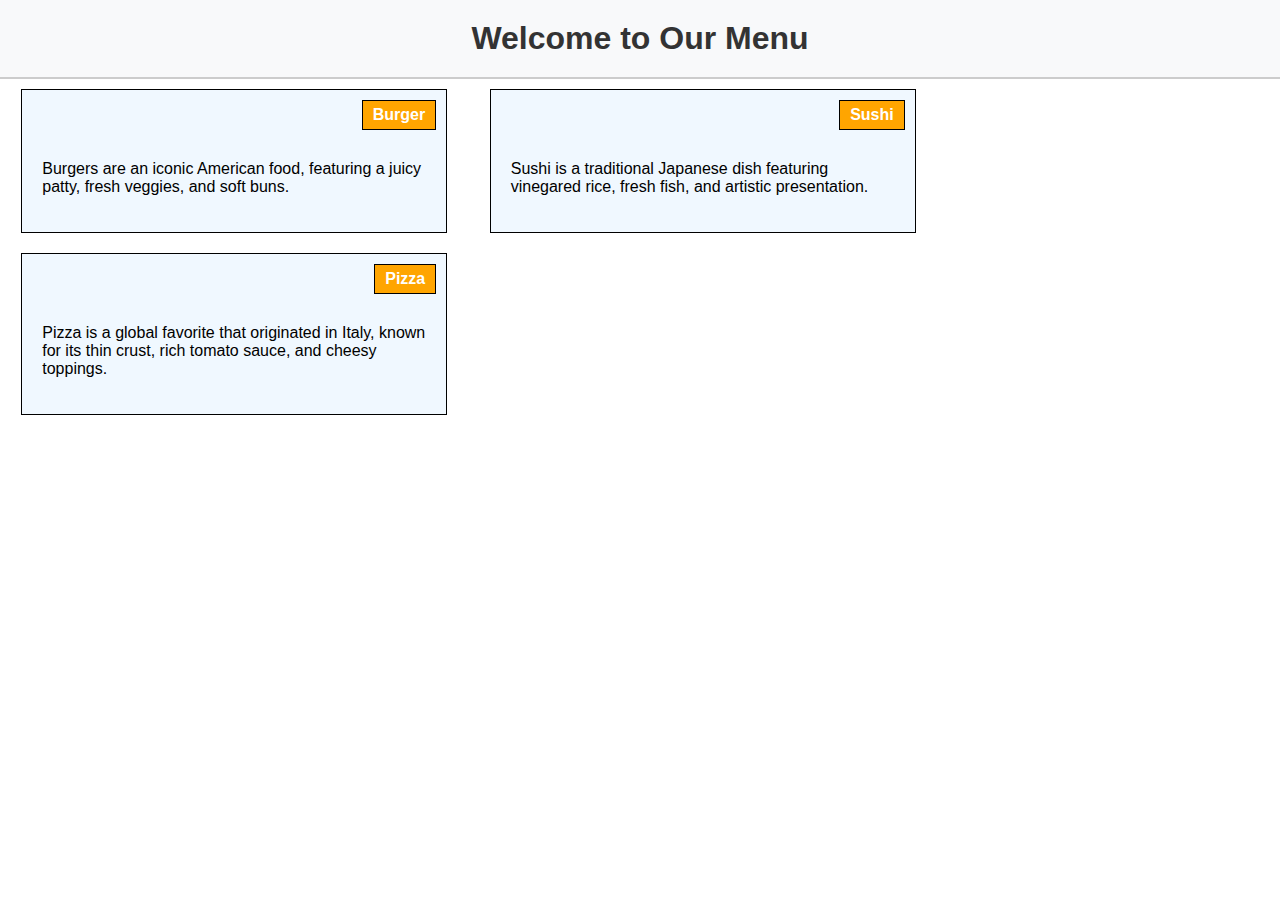
<file: module2-solution/index.html>
<!DOCTYPE html>
<html lang="en">
<head>
    <meta charset="UTF-8">
    <meta name="viewport" content="width=device-width, initial-scale=1.0">
    <title>Fast Food</title>
    <link rel="stylesheet" href="css/styles.css">
</head>
<body>
    <header>
        <h1>Welcome to Our Menu</h1>
    </header>
    <main>
        <section class="menu-section" id="burger">
            <div class="title">Burger</div>
            <p>Burgers are an iconic American food, featuring a juicy patty, fresh veggies, and soft buns.</p>
        </section>
        <section class="menu-section" id="sushi">
            <div class="title">Sushi</div>
            <p>Sushi is a traditional Japanese dish featuring vinegared rice, fresh fish, and artistic presentation.</p>
        </section>
        <section class="menu-section" id="pizza">
            <div class="title">Pizza</div>
            <p>Pizza is a global favorite that originated in Italy, known for its thin crust, rich tomato sauce, and cheesy toppings.</p>
        </section>
    </main>
</body>
</html>
</file>
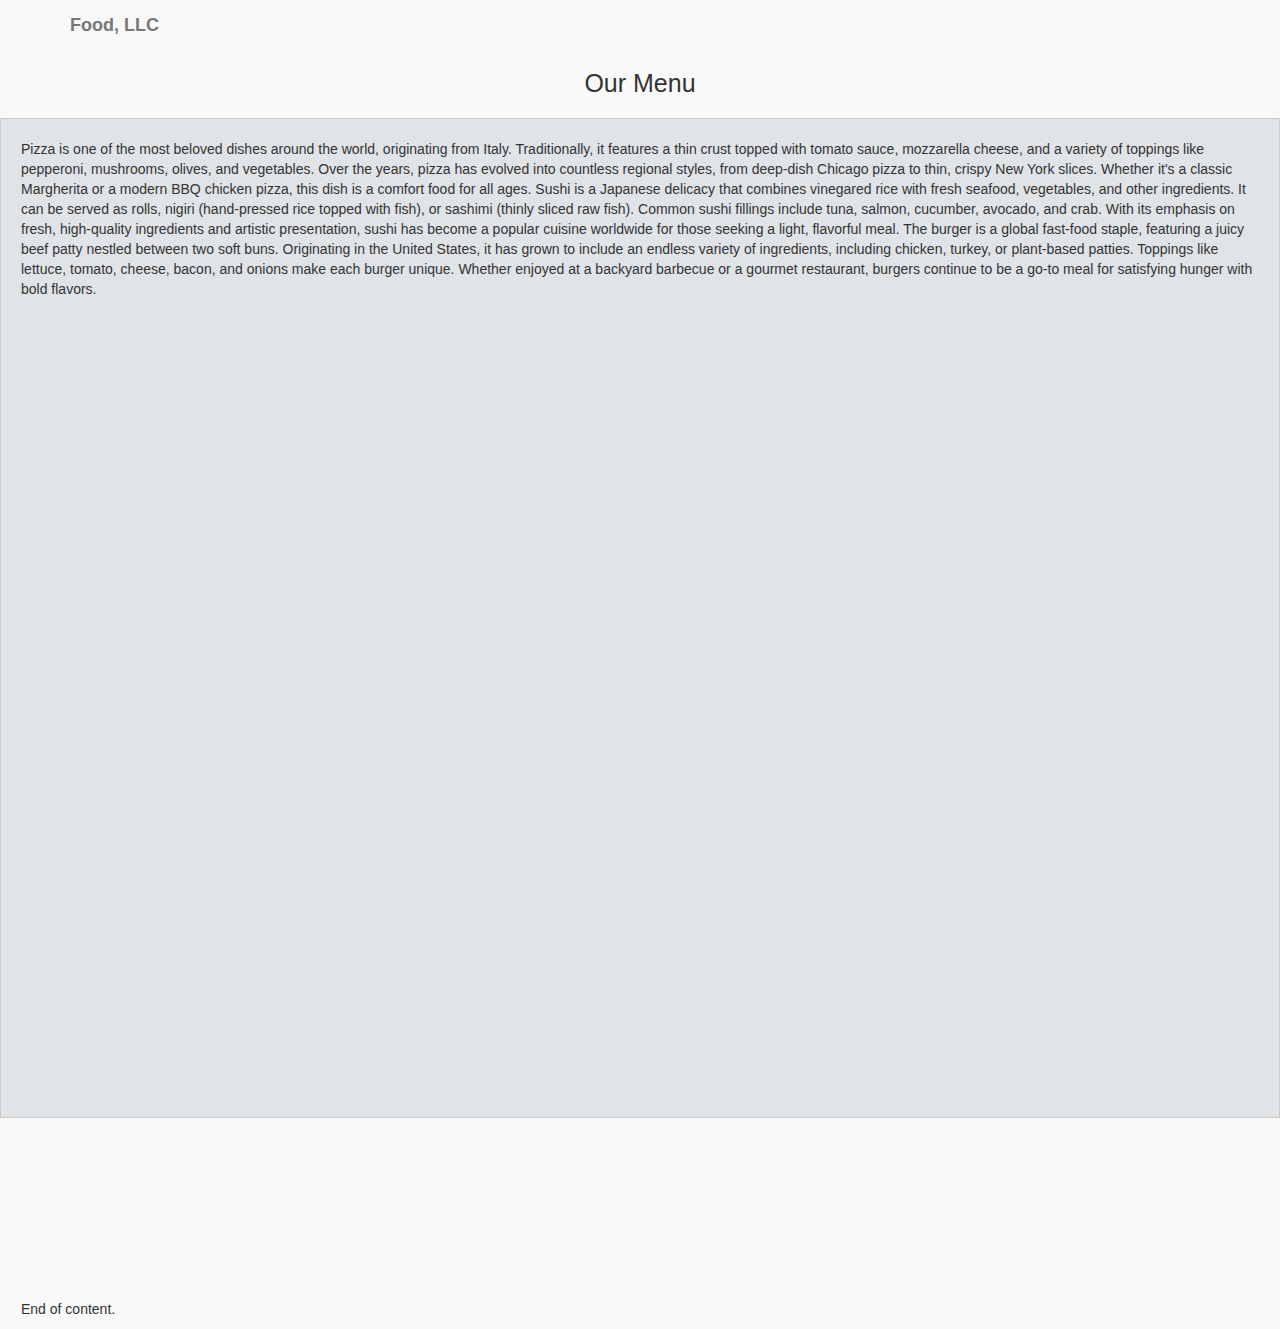
<file: module3-solution/index.html>
<!DOCTYPE html>
<html lang="en">
<head>
    <meta charset="UTF-8">
    <meta name="viewport" content="width=device-width, initial-scale=1.0">
    <title>Food, LLC - Responsive Page</title>
    <!-- Bootstrap CSS -->
    <link rel="stylesheet" href="https://maxcdn.bootstrapcdn.com/bootstrap/3.3.7/css/bootstrap.min.css">
    <!-- Custom CSS -->
    <link rel="stylesheet" href="css/styles.css">
</head>
<body>
    <!-- Navbar -->
    <nav class="navbar navbar-default">
        <div class="container">
            <div class="navbar-header">
                <button type="button" class="navbar-toggle collapsed" data-toggle="collapse" data-target="#navbar-collapse">
                    <span class="icon-bar"></span>
                    <span class="icon-bar"></span>
                    <span class="icon-bar"></span>
                </button>
                <a class="navbar-brand" href="#">Food, LLC</a>
            </div>
            <!-- Mobile Menu -->
            <div class="collapse navbar-collapse" id="navbar-collapse">
                <ul class="nav navbar-nav visible-xs">
                    <li><a href="#">Chicken</a></li>
                    <li><a href="#">Beef</a></li>
                    <li><a href="#">Sushi</a></li>
                </ul>
            </div>
        </div>
    </nav>

    <!-- Page Heading -->
    <header class="text-center">
        <h1>Our Menu</h1>
    </header>

    <!-- Tall Section -->
    <section class="container-fluid content-section">
        <div class="row">
            <div class="col-xs-12">
                <p>Pizza is one of the most beloved dishes around the world, originating from Italy. Traditionally, it features a thin crust topped with tomato sauce, mozzarella cheese, and a variety of toppings like pepperoni, mushrooms, olives, and vegetables. Over the years, pizza has evolved into countless regional styles, from deep-dish Chicago pizza to thin, crispy New York slices. Whether it's a classic Margherita or a modern BBQ chicken pizza, this dish is a comfort food for all ages.
				   Sushi is a Japanese delicacy that combines vinegared rice with fresh seafood, vegetables, and other ingredients. It can be served as rolls, nigiri (hand-pressed rice topped with fish), or sashimi (thinly sliced raw fish). Common sushi fillings include tuna, salmon, cucumber, avocado, and crab. With its emphasis on fresh, high-quality ingredients and artistic presentation, sushi has become a popular cuisine worldwide for those seeking a light, flavorful meal.
                   The burger is a global fast-food staple, featuring a juicy beef patty nestled between two soft buns. Originating in the United States, it has grown to include an endless variety of ingredients, including chicken, turkey, or plant-based patties. Toppings like lettuce, tomato, cheese, bacon, and onions make each burger unique. Whether enjoyed at a backyard barbecue or a gourmet restaurant, burgers continue to be a go-to meal for satisfying hunger with bold flavors.</p>
                <p style="margin-top: 1000px;">End of content.</p>
            </div>
        </div>
    </section>

    <!-- Bootstrap JavaScript -->
    <script src="https://ajax.googleapis.com/ajax/libs/jquery/1.12.4/jquery.min.js"></script>
    <script src="https://maxcdn.bootstrapcdn.com/bootstrap/3.3.7/js/bootstrap.min.js"></script>
</body>
</html>
</file>
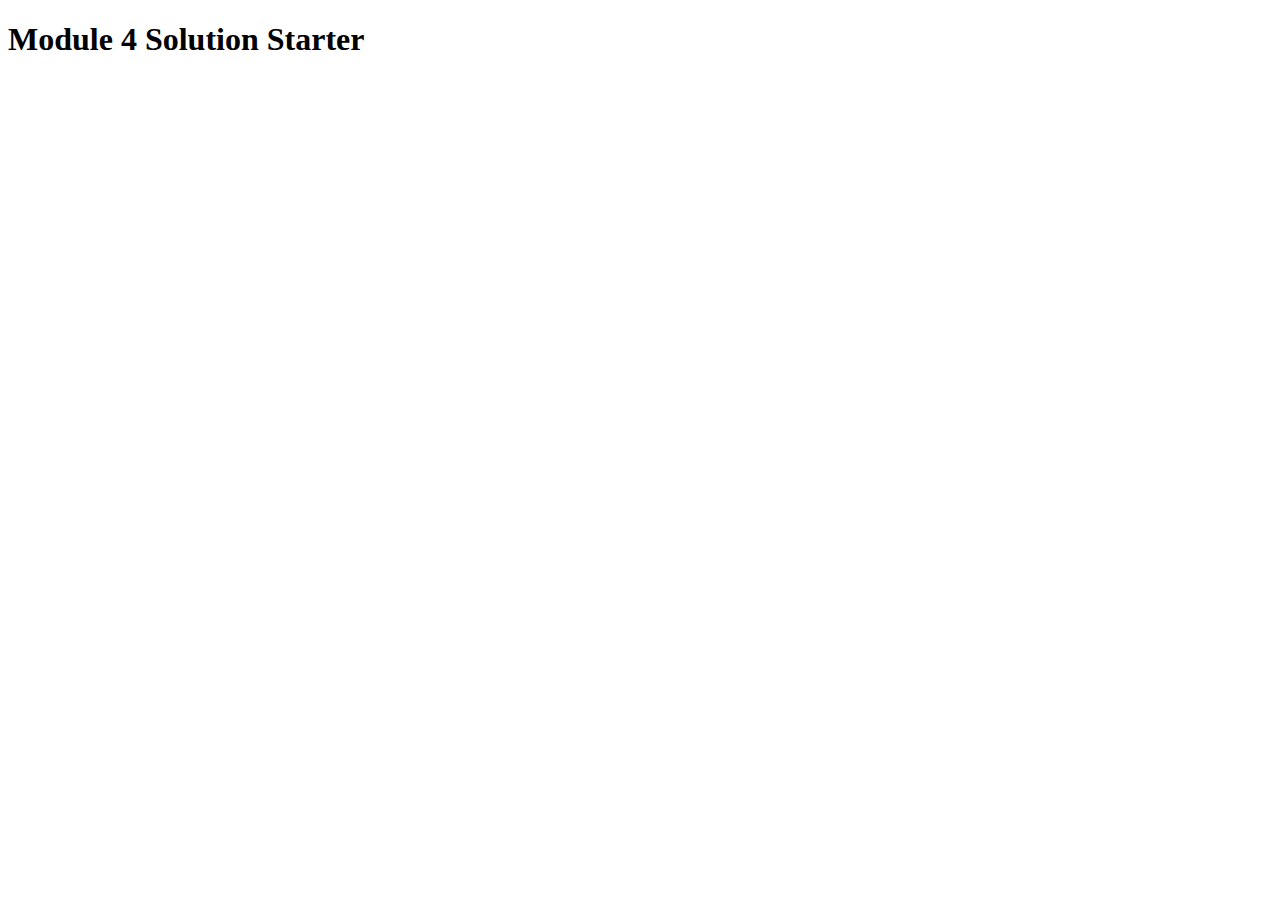
<file: module4-solution/index.html>
<!DOCTYPE html>
<html>
<head>
  <meta charset="utf-8">
  <title>Module 4 Solution Starter</title>
  <script src="SpeakHello.js"></script>
  <script src="SpeakGoodBye.js"></script>
  <script src="script.js"></script>
</head>
<body>
  <h1>Module 4 Solution Starter</h1>
</body>
</html>
</file>
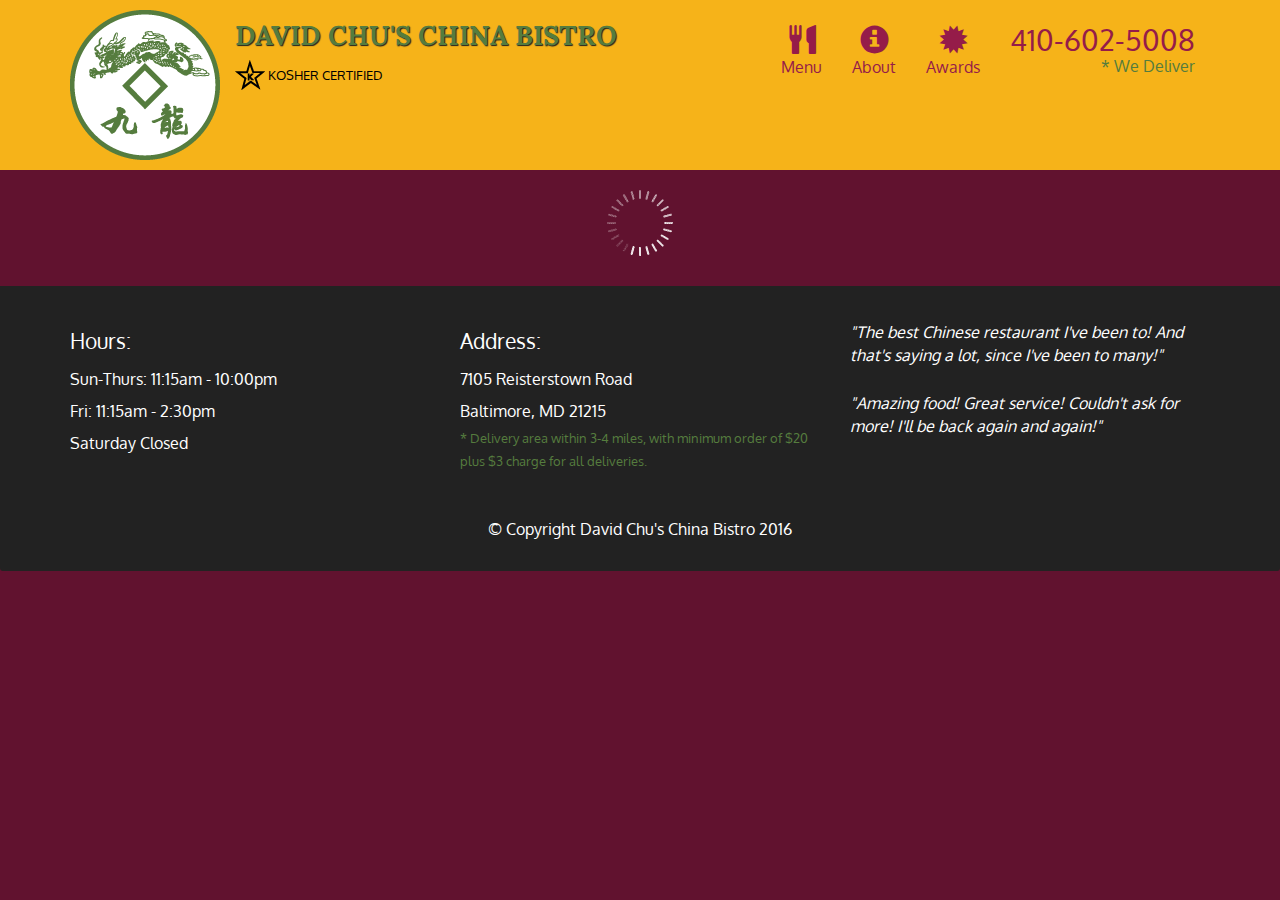
<file: module5-solution/index.html>
<!doctype html>
<html lang="en">
  <head>
    <meta charset="utf-8">
    <meta http-equiv="X-UA-Compatible" content="IE=edge">
    <meta name="viewport" content="width=device-width, initial-scale=1">
    <title>David Chu's China Bistro</title>
    <link rel="stylesheet" href="css/bootstrap.min.css">
    <link rel="stylesheet" href="css/styles.css">
    <link href='https://fonts.googleapis.com/css?family=Oxygen:400,300,700' rel='stylesheet' type='text/css'>
    <link href='https://fonts.googleapis.com/css?family=Lora' rel='stylesheet' type='text/css'>
  </head>
<body>
  <header>
    <nav id="header-nav" class="navbar navbar-default">
      <div class="container">
        <div class="navbar-header">
          <a href="index.html" class="pull-left visible-md visible-lg">
            <div id="logo-img" alt="Logo image"></div>
          </a>

          <div class="navbar-brand">
            <a href="index.html"><h1>David Chu's China Bistro</h1></a>
            <p>
              <img src="images/star-k-logo.png" alt="Kosher certification">
              <span>Kosher Certified</span>
            </p>
          </div>

          <button id="navbarToggle" type="button" class="navbar-toggle collapsed" data-toggle="collapse" data-target="#collapsable-nav" aria-expanded="false">
            <span class="sr-only">Toggle navigation</span>
            <span class="icon-bar"></span>
            <span class="icon-bar"></span>
            <span class="icon-bar"></span>
          </button>
        </div>
        
        <div id="collapsable-nav" class="collapse navbar-collapse">
           <ul id="nav-list" class="nav navbar-nav navbar-right">
            <li id="navHomeButton" class="visible-xs active">
              <a href="index.html">
                <span class="glyphicon glyphicon-home"></span> Home</a>
            </li>
            <li id="navMenuButton">
              <a href="#" onclick="$dc.loadMenuCategories();">
                <span class="glyphicon glyphicon-cutlery"></span><br class="hidden-xs"> Menu</a>
            </li>
            <li>
              <a href="#">
                <span class="glyphicon glyphicon-info-sign"></span><br class="hidden-xs"> About</a>
            </li>
            <li>
              <a href="#">
                <span class="glyphicon glyphicon-certificate"></span><br class="hidden-xs"> Awards</a>
            </li>
            <li id="phone" class="hidden-xs">
              <a href="tel:410-602-5008">
                <span>410-602-5008</span></a><div>* We Deliver</div>
            </li>
          </ul><!-- #nav-list -->
        </div><!-- .collapse .navbar-collapse -->
      </div><!-- .container -->
    </nav><!-- #header-nav -->
  </header>

  <div id="call-btn" class="visible-xs">
    <a class="btn" href="tel:410-602-5008">
    <span class="glyphicon glyphicon-earphone"></span>
    410-602-5008
    </a>
  </div>
  <div id="xs-deliver" class="text-center visible-xs">* We Deliver</div>

  <div id="main-content" class="container"></div>

  <footer class="panel-footer">
    <div class="container">
      <div class="row">
        <section id="hours" class="col-sm-4">
          <span>Hours:</span><br>
          Sun-Thurs: 11:15am - 10:00pm<br>
          Fri: 11:15am - 2:30pm<br>
          Saturday Closed
          <hr class="visible-xs">
        </section>
        <section id="address" class="col-sm-4">
          <span>Address:</span><br>
          7105 Reisterstown Road<br>
          Baltimore, MD 21215
          <p>* Delivery area within 3-4 miles, with minimum order of $20 plus $3 charge for all deliveries.</p>
          <hr class="visible-xs">
        </section>
        <section id="testimonials" class="col-sm-4">
          <p>"The best Chinese restaurant I've been to! And that's saying a lot, since I've been to many!"</p>
          <p>"Amazing food! Great service! Couldn't ask for more! I'll be back again and again!"</p>
        </section>
      </div>
      <div class="text-center">&copy; Copyright David Chu's China Bistro 2016</div>
    </div>
  </footer>

  <!-- jQuery (Bootstrap JS plugins depend on it) -->
  <script src="js/jquery-2.1.4.min.js"></script>
  <script src="js/bootstrap.min.js"></script>
  <script src="js/ajax-utils.js"></script>
  <script src="js/script.js"></script>
</body>
</html>
</file>
<file: module2-solution/css/styles.css>
/* General Styles */
body {
    font-family: Arial, sans-serif;
    margin: 0;
    padding: 0;
    box-sizing: border-box;
}

header {
    text-align: center;
    padding: 20px;
    background-color: #f8f9fa;
    border-bottom: 2px solid #ccc;
}

h1 {
    margin: 0;
    font-size: 2em;
    color: #333;
}

/* Section Styles */
.menu-section {
    float: left;
    width: 100%;
    padding: 20px;
    margin: 10px 0;
    background-color: #f0f8ff;
    border: 1px solid black;
    position: relative;
}

.menu-section .title {
    position: absolute;
    top: 10px;
    right: 10px;
    background-color: #ffa500;
    padding: 5px 10px;
    border: 1px solid black;
    color: #fff;
    font-weight: bold;
}

.menu-section p {
    margin-top: 50px;
}

/* Media Queries */
@media (min-width: 992px) {
    .menu-section {
        width: 30%;
        margin: 10px 1.66%;
    }
}

@media (min-width: 768px) and (max-width: 991px) {
    .menu-section {
        width: 45%;
        margin: 10px 2.5%;
    }
}

@media (max-width: 767px) {
    .menu-section {
        width: 100%;
        margin: 10px 0;
    }
}
</file>
<file: module3-solution/css/styles.css>
/* General Styling */
body {
    font-family: Arial, sans-serif;
    margin: 0;
    padding: 0;
    background-color: #f9f9f9;
}

/* Navbar */
.navbar {
    border-radius: 0;
    border: none;
}

.navbar-brand {
    font-weight: bold;
}

.navbar-nav {
    background-color: #ffcccb; /* Dropdown background color */
}

.navbar-nav li a {
    color: #333;
    text-align: center;
}

/* Page Heading */
header h1 {
    margin: 20px 0;
    font-size: 2.5rem;
    color: #333;
}

/* Content Section */
.content-section {
    background-color: #e0e4e7;
    height: 1000px;
    padding: 20px;
    border: 1px solid #ccc;
}
</file>
<file: module5-solution/css/styles.css>
body {
  font-size: 16px;
  color: #fff;
  background-color: #61122f;
  font-family: 'Oxygen', sans-serif;
}

/** HEADER **/
#header-nav {
  background-color: #f6b319;
  border-radius: 0;
  border: 0;
}

#logo-img {
  background: url('../images/restaurant-logo_large.png') no-repeat;
  width: 150px;
  height: 150px;
  margin: 10px 15px 10px 0;
}

.navbar-brand {
  padding-top: 25px;
}
.navbar-brand h1 { /* Restaurant name */
  font-family: 'Lora', serif;
  color: #557c3e;
  font-size: 1.5em;
  text-transform: uppercase;
  font-weight: bold;
  text-shadow: 1px 1px 1px #222;
  margin-top: 0;
  margin-bottom: 0;
  line-height: .75;
}
.navbar-brand a:hover, .navbar-brand a:focus {
  text-decoration: none;
}
.navbar-brand p { /* Kosher cert */
  color: #000;
  text-transform: uppercase;
  font-size: .7em;
  margin-top: 15px;
}
.navbar-brand p span { /* Star-K */
  vertical-align: middle;
}

#nav-list {
  margin-top: 10px;
}
#nav-list a {
  color: #951C49;
  text-align: center;
}
#nav-list a:hover {
  background: #E7E7E7;
}
#nav-list a span {
  font-size: 1.8em;
}

#phone {
  margin-top: 5px;
}
#phone a { /* Phone number */
  text-align: right;
  padding-bottom: 0;
}
#phone div { /* We Deliver */
  color: #557c3e;
  text-align: right;
  padding-right: 15px;
}

.navbar-header button.navbar-toggle, .navbar-header .icon-bar {
  border: 1px solid #61122f;
}
.navbar-header button.navbar-toggle {
  clear: both;
  margin-top: -30px;
}
/* END HEADER */

/* FOOTER */
.panel-footer {
  margin-top: 30px;
  padding-top: 35px;
  padding-bottom: 30px;
  background-color: #222;
  border-top: 0;
}
.panel-footer div.row {
  margin-bottom: 35px;
}
#hours, #address {
  line-height: 2;
}
#hours > span, #address > span {
  font-size: 1.3em;
}
#address p {
  color: #557c3e;
  font-size: .8em;
  line-height: 1.8;
}
#testimonials {
  font-style: italic;
}
#testimonials p:nth-child(2) {
  margin-top: 25px;
}
/* END FOOTER */



/* HOME PAGE */
.container .jumbotron {
  box-shadow: 0 0 50px #3F0C1F;
  border: 2px solid #3F0C1F;
}

#menu-tile, #specials-tile, #map-tile {
  height: 250px;
  width: 100%;
  margin-bottom: 15px;
  position: relative;
  border: 2px solid #3F0C1F;
  overflow: hidden;
}
#menu-tile:hover, #specials-tile:hover, #map-tile:hover {
  box-shadow: 0 1px 5px 1px #cccccc;
}
#menu-tile {
  background: url('../images/menu-tile.jpg') no-repeat;
  background-position: center;
}
#specials-tile {
  background: url('../images/specials-tile.jpg') no-repeat;
  background-position: center;
}
#menu-tile span, #specials-tile span, #map-tile span {
  position: absolute;
  bottom: 0;
  right: 0;
  width: 100%;
  text-align: center;
  font-size: 1.6em;
  text-transform: uppercase;
  background-color: #000;
  color: #fff;
  opacity: .8;
}
/* END HOME PAGE */

/* MENU CATEGORIES PAGE */
.category-tile { 
  position: relative;
  border: 2px solid #3F0C1F;
  overflow: hidden;
  width: 200px;
  height: 200px;
  margin: 0 auto 15px;
}
.category-tile span {
  position: absolute;
  bottom: 0;
  right: 0;
  width: 100%;
  text-align: center;
  font-size: 1.2em;
  text-transform: uppercase;
  background-color: #000;
  color: #fff;
  opacity: .8;
}
.category-tile:hover {
  box-shadow: 0 1px 5px 1px #cccccc;
}

#menu-categories-title + div {
  margin-bottom: 50px;
}
/* END MENU CATEGORIES PAGE */

/* SINGLE CATEGORY PAGE */
.menu-item-tile {
  margin-bottom: 25px;
}
.menu-item-tile hr {
  width: 80%;
}
.menu-item-tile .menu-item-price {
  font-size: 1.1em;
  text-align: right;
  margin-top: -15px;
  margin-right: -15px;
}
.menu-item-tile .menu-item-price span {
  font-size: .6em;
}
.menu-item-photo {
  position: relative;
  border: 2px solid #3F0C1F; 
  overflow: hidden;
  padding: 0;
  margin-right: -15px;
  margin-left: auto;
  margin-bottom: 20px;
  max-width: 250px;
}
.menu-item-photo div {
  position: absolute;
  bottom: 0;
  right: 0;
  width: 80px;
  background-color: #557c3e;
  text-align: center;
}
.menu-item-description {
  padding-right: 30px;
}
h3.menu-item-title {
  margin: 0 0 10px;
}
.menu-item-details {
  font-size: .9em;
  font-style: italic;
}
/* END SINGLE CATEGORY PAGE */


/********** Large devices only **********/
@media (min-width: 1200px) {
  .container .jumbotron {
    background: url('../images/jumbotron_1200.jpg') no-repeat;
    height: 675px;
  }
}

/********** Medium devices only **********/
@media (min-width: 992px) and (max-width: 1199px) {
  /* Header */
  #logo-img {
    background: url('../images/restaurant-logo_medium.png') no-repeat;
    width: 100px;
    height: 100px;
    margin: 5px 5px 5px 0;
  }
  /* End Header */

  /* Home Page */
  .container .jumbotron {
    background: url('../images/jumbotron_992.jpg') no-repeat;
    height: 558px;
  }
  /* End Home Page */
}

/********** Small devices only **********/
@media (min-width: 768px) and (max-width: 991px) {
  /* Home Page */
  .container .jumbotron {
    background: url('../images/jumbotron_768.jpg') no-repeat;
    height: 432px;
  }
  /* End Home Page */
}

/********** Extra small devices only **********/
@media (max-width: 767px) {
  /* Header */
  .navbar-brand {
    padding-top: 10px;
    height: 80px;
  }
  .navbar-brand h1 { /* Restaurant name */
    padding-top: 10px;
    font-size: 5vw; /* 1vw = 1% of viewport width */
  }
  .navbar-brand p { /* Kosher cert */
    font-size: .6em;
    margin-top: 12px;
  }
  .navbar-brand p img { /* Star-K */
    height: 20px;
  }

  #collapsable-nav a { /* Collapsed nav menu text */
    font-size: 1.2em;
  }
  #collapsable-nav a span { /* Collapsed nav menu glyph */
    font-size: 1em;
    margin-right: 5px;
  }

  #call-btn > a {
    font-size: 1.5em;
    display: block;
    margin: 0 20px;
    padding: 10px;
    border: 2px solid #fff;
    background-color: #f6b319;
    color: #951c49;
  }
  #xs-deliver {
    margin-top: 5px;
    font-size: .7em;
    letter-spacing: .1em;
    text-transform: uppercase;
  }
  /* End Header */

  /* Footer */
  .panel-footer section {
    margin-bottom: 30px;
    text-align: center;
  }
  .panel-footer section:nth-child(3) {
    margin-bottom: 0; /* margin already exists on the whole row */
  }
  .panel-footer section hr {
    width: 50%;
  }
  /* End Footer */

  /* Home Page */
  .container .jumbotron {
    margin-top: 30px;
    padding: 0;
  }
  #menu-tile, #specials-tile {
    width: 360px;
    margin: 0 auto 15px;
  }

  .menu-item-photo {
    margin-right: auto;
  }
  .menu-item-tile .menu-item-price {
    text-align: center;
  }
  .menu-item-description {
    text-align: center;;
  }
}


/********** Super extra small devices Only :-) (e.g., iPhone 4) **********/
@media (max-width: 479px) {
  /* Header */
  .navbar-brand h1 { /* Restaurant name */
    padding-top: 5px;
    font-size: 6vw;
  }
  /* End Header */
  
  /* Home page */
  #menu-tile, #specials-tile {
    width: 280px;
    margin: 0 auto 15px;
  }

  .col-xxs-12 {
    position: relative;
    min-height: 1px;
    padding-right: 15px;
    padding-left: 15px;
    float: left;
    width: 100%;
  }
}
</file>
